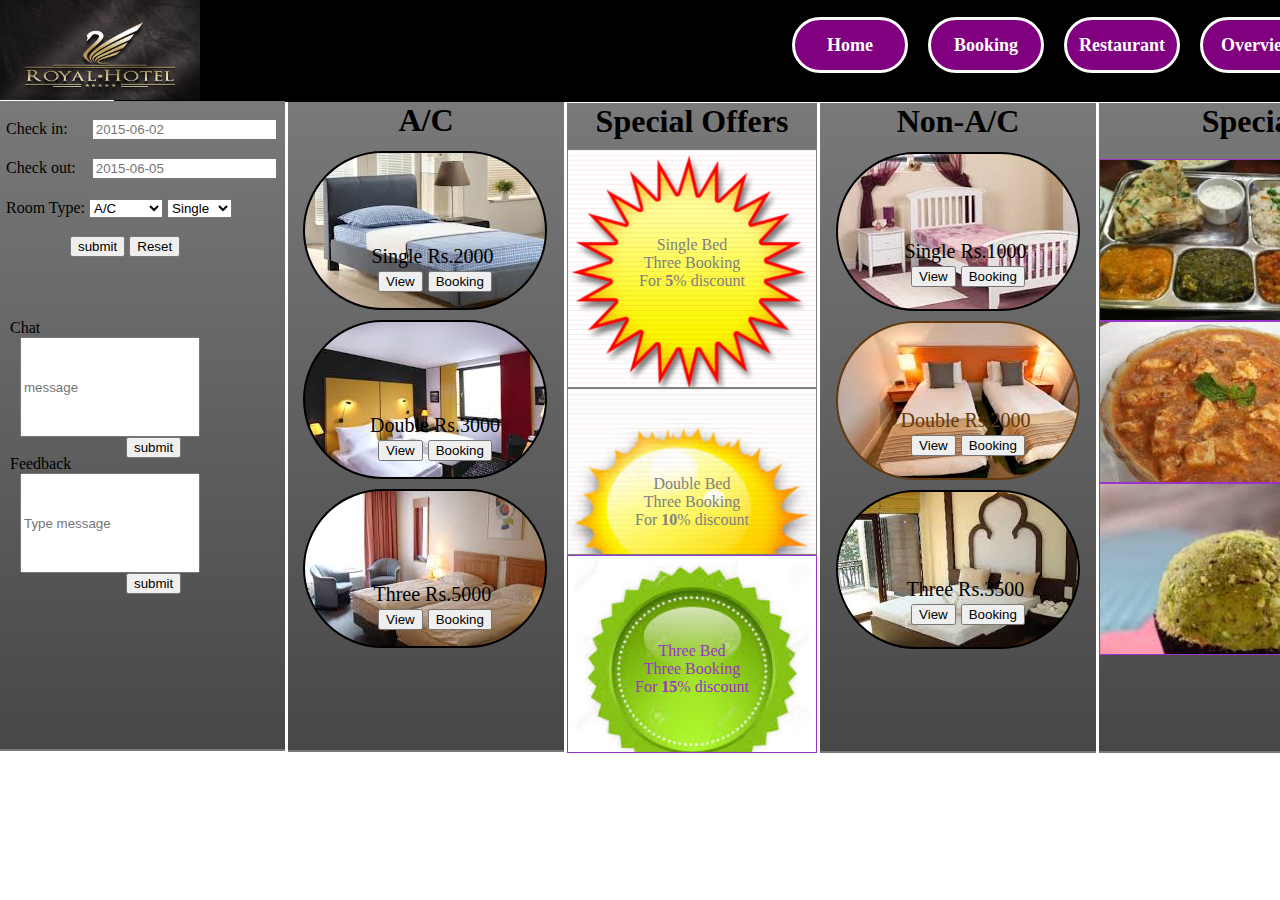
<file: index.html>
<!DOCTYPE>
<html>
<head>
<title>Hotel Management</title>
<link rel="stylesheet" type="text/css" href="index.css"/>
<link rel="stylesheet" type="text/css" href="dhtmlxcalendar.css"/>
	
<script src="dhtmlxcalendar.js"></script>
	
<style>
		#calendar,
		#calendar2,
		 	{
			border: 1px solid #909090;
			font-family: Tahoma;
			font-size: 12px;
			}
</style>
	<script>
		var myCalendar;
		function doOnLoad() 
			{
			myCalendar = new dhtmlXCalendarObject(["calendar","calendar2",]);
			}
	</script>
</head>
<body onload="doOnLoad();">
<div id="holder"><a href="https://www.co.in"><img src="images/22.jpg" width="200px" height="100px"/></a>
	 <div id="header">
     
	<ul>
    	<li><a href="login.html">Login</a></li>
    	<li><a href="overview.html">Overview</a></li>
    	<li><a href="rest/index.html">Restaurant</a></li>
    	<li><a href="book.html">Booking</a></li>
        <li><a href="index.html">Home</a></li>
    </ul>
    </div><!--header -->
	<br> 
    <div id="ab">
    <div id="check">
    <br>
	<form action="check.php" method="post">
		<div style="position:relative;height:80px;">
		<label for="in">Check in:</label> &nbsp;&nbsp;&nbsp;&nbsp;
            		<input id="calendar" name="in" placeholder="2015-06-02" required="" type="text"> <br><br>
		
		<label for="in">Check out:</label> &nbsp;&nbsp;
            		<input id="calendar2" name="out" placeholder="2015-06-05" required="" type="text"> <br><br>
		
		</div>
			Room Type:
                <select name="room">
                    <option value="A/C">A/C</option>
        			<option value="Non-A/C">Non-A/C</option>
                </select>
                <select name="type">
                    <option value="single">Single</option>
					<option value="double">Double</option>
                    <option value="three">Three</option>
                </select>
	<br><br>&nbsp;&nbsp;&nbsp;&nbsp;&nbsp;&nbsp;&nbsp;&nbsp;&nbsp;&nbsp;&nbsp;&nbsp;&nbsp;&nbsp;&nbsp;
	<input type="submit" name="submit" value="submit" />
	<input type="reset" name="reset" value="Reset" />
</form>
   </div><!--chack -->
   &nbsp;
   <div id="chat">
    	<form action="" method="post">
				<label for="in">Chat</label> 
					<input id="chat" name="chat" placeholder="message" required=""> 
					&nbsp;&nbsp;&nbsp;&nbsp;&nbsp;&nbsp;&nbsp;&nbsp;&nbsp;
					&nbsp;&nbsp;&nbsp;&nbsp;&nbsp;&nbsp;&nbsp;&nbsp;&nbsp;
					&nbsp;&nbsp;&nbsp;&nbsp;&nbsp;&nbsp;&nbsp;&nbsp;
					<input type="submit" name="submit" value="submit" />
				</form>
    </div><!--chat-->
	<br>
	<br>
    <div id="fd"> 
				<form action="feedback.php" method="post">
				<label for="in">Feedback</label> 
					<input id="fd" name="feed" placeholder="Type message" required=""> 
					&nbsp;&nbsp;&nbsp;&nbsp;&nbsp;&nbsp;&nbsp;&nbsp;&nbsp;
					&nbsp;&nbsp;&nbsp;&nbsp;&nbsp;&nbsp;&nbsp;&nbsp;&nbsp;
					&nbsp;&nbsp;&nbsp;&nbsp;&nbsp;&nbsp;&nbsp;&nbsp;
					<input type="submit" name="submit" value="submit" />
				</form>
	</div><!--fd-->
	</div><!--ab-->
        <br clear="all"/>
 	<div id="ac">
    	<h1>A/C</h1>
    		<div id="a">
            <br><br><br><br>
        		&nbsp;&nbsp;	
           		Single Rs.2000
          	 	<br>&nbsp;&nbsp;&nbsp;
                <a href="video.html"><input type="submit" value="View"></a>
           	<a href="book.html"><input type="submit" value="Booking"></a>
        	</div><!--a-->
        	<div id="b">
          		<br><br><br><br>
           		&nbsp;&nbsp;&nbsp;
				Double Rs.3000
           		 <br>&nbsp;&nbsp;&nbsp;
                <a href="video.html"><input type="submit" value="View"></a>
           		<a href="book.html"><input type="submit" value="Booking"></a>
        	</div><!--b-->
        	<div id="c">
        		<br><br><br><br>
                &nbsp;&nbsp;
                Three Rs.5000
                <br>&nbsp;&nbsp;&nbsp;
               <a href="video.html"><input type="submit" value="View"></a>
               <a href="book.html"><input type="submit" value="Booking"></a>	
        	</div><!--c-->
          </div><!--ac-->
   
    <div id="offer">
    	<h1>Special Offers</h1>
        	<div id="a1"><p>&nbsp;</p>
            <br><br>
      			  Single Bed<br>
      			  Three Booking<br>For <b>5</b>% discount
    		</div><!--a1-->
            <div id="b1"><p>&nbsp;</p><br>
           <br>
      			  Double Bed<br>
      			  Three Booking<br> For <b>10</b>% discount
    		</div><!--b1-->
            <div id="c1"><p>&nbsp;</p><br>
            <br>
      			  Three Bed<br>
      			  Three Booking<br> For <b>15</b>% discount
    		</div><!--c1-->
    </div><!--offer-->
    <div id="nonac">
    	<h1>Non-A/C</h1>
        	<div id="a2">
            	&nbsp;<p>&nbsp;</p>
        		&nbsp;&nbsp;	
           		Single Rs.1000
          	 	<br>&nbsp;&nbsp;&nbsp;
                <a href="video.html"><input type="submit" value="View"></a>
           		<a href="book.html"><input type="submit" value="Booking"></a>	
        	</div><!--a2-->
        	<div id="b2">
          		&nbsp;<p>&nbsp;</p>
                &nbsp;&nbsp;
				Double Rs.2000
           		 <br>&nbsp;&nbsp;&nbsp;
                <a href="video.html"><input type="submit" value="View"></a>
           		 <a href="book.html"><input type="submit" value="Booking"></a>
        	</div><!--b2-->
        	<div id="c2">
        	&nbsp;<p>&nbsp;</p>
                &nbsp;&nbsp;
                Three Rs.3500
                <br>&nbsp;&nbsp;&nbsp;
                <a href="video.html"><input type="submit" value="View"></a>
                <a href="book.html"><input type="submit" value="Booking"></a>	
        	</div><!--c2-->
    </div><!--nonac-->
	<div id="rest">
    	<h1>Special Dishes</h1>
        	<div id="a3">
            </div>
            <div id="b3">
		<a href="#"></a>
            </div>
            <div id="c3">
            </div>
	</div><!--rest-->
</div><!--holder -->
</body>
</html>
</file>
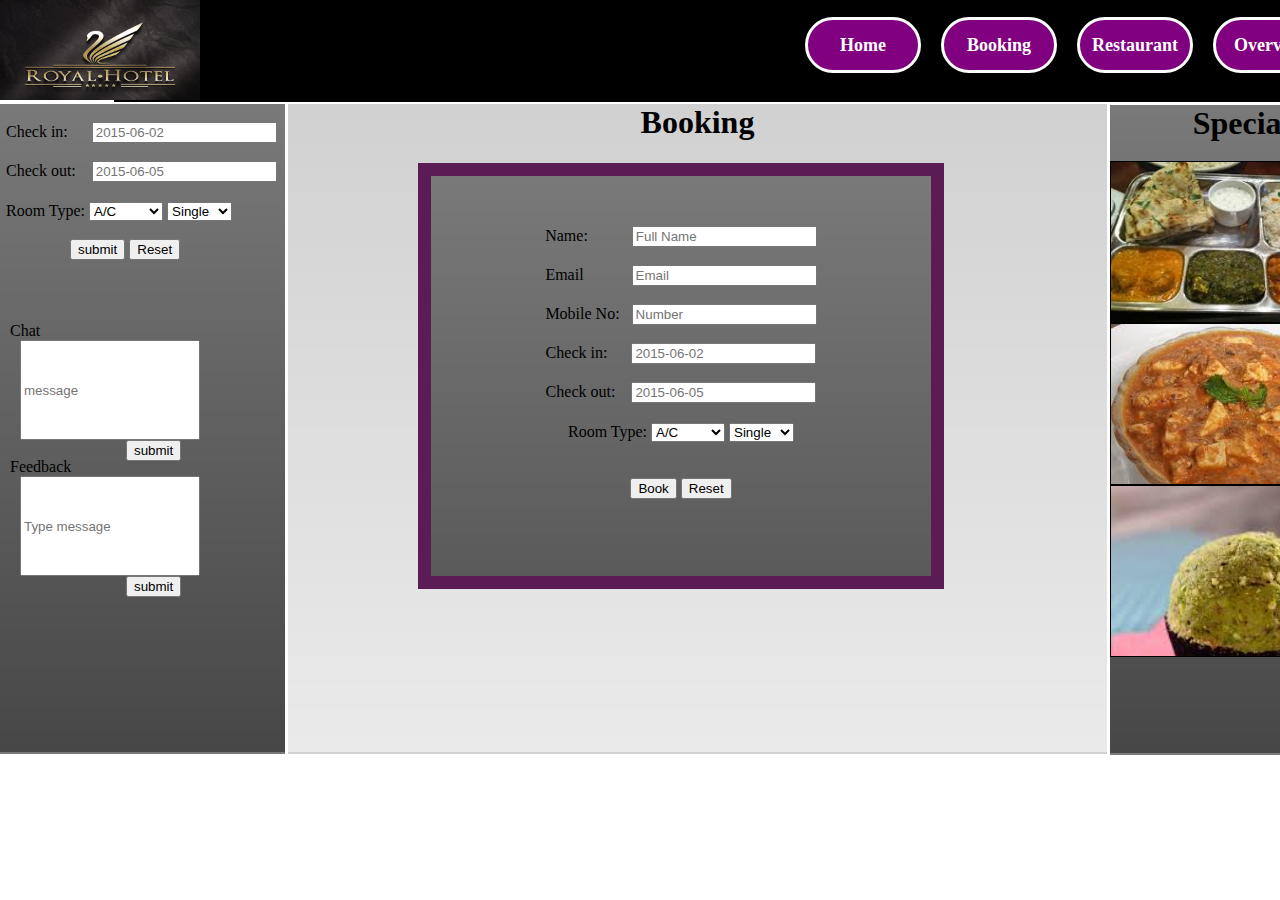
<file: book.html>
<!DOCTYPE>
<html>
<head>
<title>Booking</title>
<link rel="stylesheet" type="text/css" href="book.css"/>
<link rel="stylesheet" type="text/css" href="dhtmlxcalendar.css"/>
	
<script src="dhtmlxcalendar.js"></script>
	
<style>
		#calendar,
		#calendar2,
		#calendar3,
		#calendar4,
		 	{
			border: 1px solid #909090;
			font-family: Tahoma;
			font-size: 12px;
			}
</style>
	<script>
		var myCalendar;
		function doOnLoad() 
			{
			myCalendar = new dhtmlXCalendarObject(["calendar","calendar2","calendar3","calendar4",]);
			}
	</script>
</head>
<body onload="doOnLoad();">
<div id="holder"><a href="https://www.co.in"><img src="images/22.jpg" width="200px" height="100px"/></a>
	 <div id="header">
     
	<ul>
    	<li><a href="login.html">Login</a></li>
    	<li><a href="overview.html">Overview</a></li>
    	<li><a href="rest/index.html">Restaurant</a></li>
    	<li><a href="book.html">Booking</a></li>
        <li><a href="index.html">Home</a></li>
    	</ul>
    </div><!--header -->
	<div id="ab">
    <div id="check">
    	<br>
	<form action="check.php" method="post">
		<div style="position:relative;height:80px;">
		<label for="in">Check in:</label> &nbsp;&nbsp;&nbsp;&nbsp;
            		<input id="calendar" name="in" placeholder="2015-06-02" required="" type="text"> <br><br>
		
		<label for="in">Check out:</label> &nbsp;&nbsp;
            		<input id="calendar2" name="out" placeholder="2015-06-05" required="" type="text"> <br><br>
		
		</div>
			Room Type:
                <select name="room">
                    <option value="A/C">A/C</option>
        			<option value="Non-A/C">Non-A/C</option>
                </select>
                <select name="type">
                    <option value="single">Single</option>
					<option value="double">Double</option>
                    <option value="three">Three</option>
                </select>
		<br><br>&nbsp;&nbsp;&nbsp;&nbsp;&nbsp;&nbsp;&nbsp;&nbsp;&nbsp;&nbsp;&nbsp;&nbsp;&nbsp;&nbsp;&nbsp;
		<input type="submit" name="submit" value="submit" />
		<input type="reset" name="reset" value="Reset" />
	</form>
</div><!--chack -->
   &nbsp;
   <div id="chat">
    	<form action="" method="post">
				<label for="in">Chat</label> 
					<input id="chat" name="chat" placeholder="message" required=""> 
					&nbsp;&nbsp;&nbsp;&nbsp;&nbsp;&nbsp;&nbsp;&nbsp;&nbsp;
					&nbsp;&nbsp;&nbsp;&nbsp;&nbsp;&nbsp;&nbsp;&nbsp;&nbsp;
					&nbsp;&nbsp;&nbsp;&nbsp;&nbsp;&nbsp;&nbsp;&nbsp;
					<input type="submit" name="submit" value="submit" />
				</form>
    </div><!--chat-->
	<br>
	<br>
    <div id="fd"> 
				<form action="feedback.php" method="post">
				<label for="in">Feedback</label> 
					<input id="fd" name="feed" placeholder="Type message" required=""> 
					&nbsp;&nbsp;&nbsp;&nbsp;&nbsp;&nbsp;&nbsp;&nbsp;&nbsp;
					&nbsp;&nbsp;&nbsp;&nbsp;&nbsp;&nbsp;&nbsp;&nbsp;&nbsp;
					&nbsp;&nbsp;&nbsp;&nbsp;&nbsp;&nbsp;&nbsp;&nbsp;
					<input type="submit" name="submit" value="submit" />
				</form>
		</div><!--fd-->
	</div><!--ab-->
<div id="book">
<h1>Booking</h1>
	<div id="a1">
    <p>&nbsp;</p>
    
    <form action="book.php" method="post">
		 <label for="name">Name:</label>&nbsp;&nbsp;&nbsp;&nbsp;&nbsp;&nbsp;&nbsp;&nbsp;&nbsp;&nbsp;
    			<input id="name" name="name" placeholder="Full Name" required="" tabindex="1" type="text"><br><br>
		
		<label for="email">Email</label>&nbsp;&nbsp;&nbsp;&nbsp;&nbsp;&nbsp;&nbsp;&nbsp;&nbsp;&nbsp;&nbsp;
    			<input id="email" name="email" placeholder="Email" required="" type="email"><br><br>
		
		<label for="mobile">Mobile No:</label> &nbsp;
            		<input id="phone" name="mobile" placeholder="Number" required="" type="text"> <br><br>
		
		<div style="position:relative;height:80px;">
		
		<label for="in">Check in:</label> &nbsp;&nbsp;&nbsp;&nbsp;
            		<input id="calendar3" name="in" placeholder="2015-06-02" required="" type="text"> <br><br>
		
		<label for="out">Check out:</label> &nbsp;&nbsp;
            		<input id="calendar4" name="out" placeholder="2015-06-05" required="" type="text"> <br><br>
		
		</div>
		Room Type:
			<select name="room">
				<option value="A/C">A/C</option>
				<option value="Non-A/C">Non-A/C</option>
			</select>
			<select  name="type">
				<option value="single">Single</option>
				<option value="double">Double</option>
				<option value="three">Three</option>
			</select>
		<br/><br/><br/>
<a href="payment.html"><input type="submit" name="submit" value="Book"/></a>
<input type="reset" name="reset" value="Reset" />
</form>
    </div><!--a1-->
</div><!--book--> 
<div id="rest">
    	<h1>Special Dishes</h1>
        	<div id="a3">
            </div>
            <div id="b3">
            </div>
            <div id="c3">
            </div>
	</div><!--rest-->
</div><!--holder-->
</body>
</html>
</file>
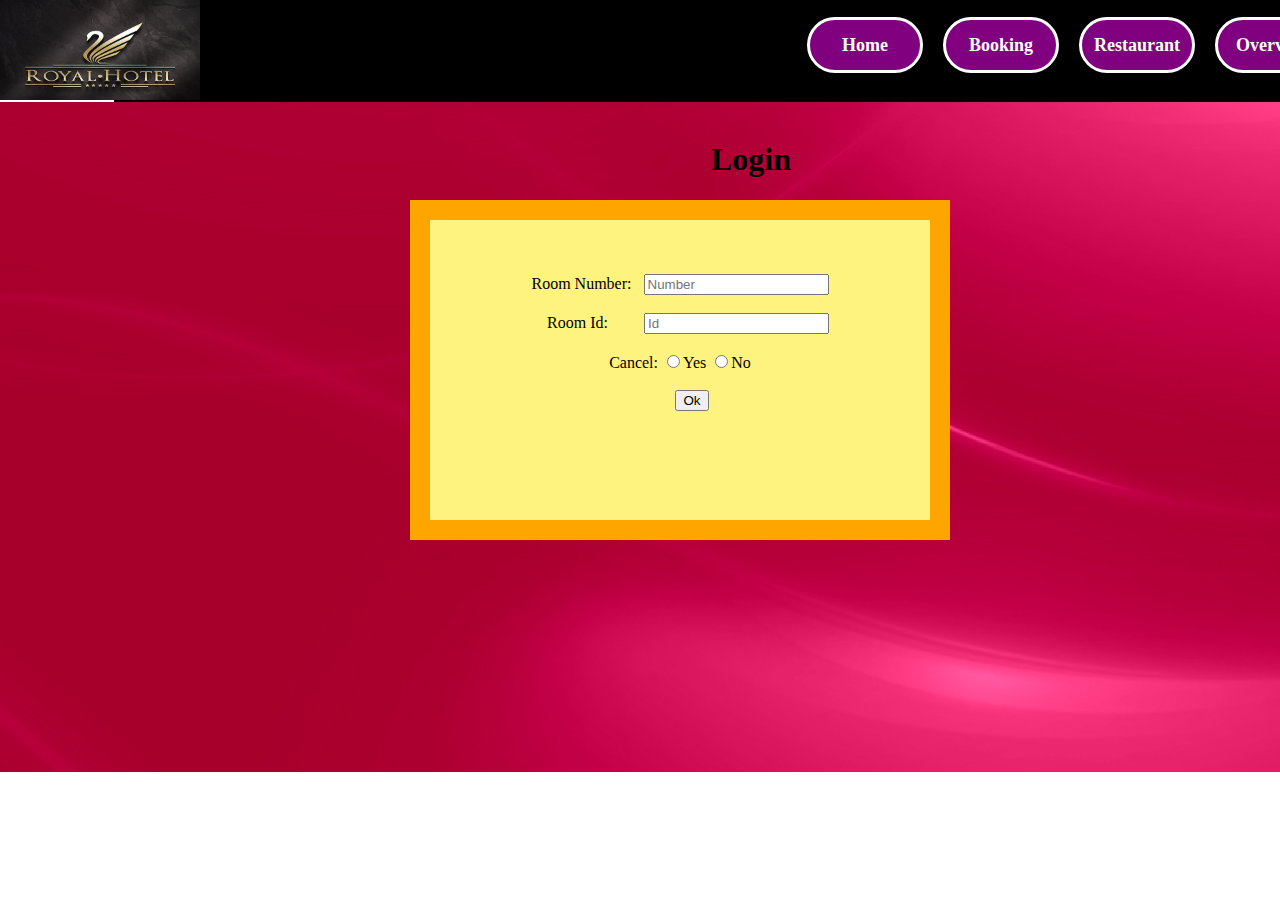
<file: login.html>
<!DOCTYPE>
<html>
<head>
<title>login</title>
<link rel="stylesheet" type="text/css" href="login.css"/>
<script type="text/javascript">
function clicked() {
    alert('Successfully submitted');
}

    $("#formname").resetForm();
</script>
</head>
<body>
<div id="holder"><a href="https://www.co.in"><img src="images/22.jpg" width="200px" height="100px"/></a>
	 <div id="header">
     
	<ul>
    	<li><a href="login.html">Login</a></li>
    	<li><a href="overview.html">Overview</a></li>
    	<li><a href="rest/index.html">Restaurant</a></li>
    	<li><a href="book.html">Booking</a></li>
        <li><a href="index.html">Home</a></li>
    	</ul>
    </div><!--header -->
<div id="login">
<br>
	<h1> Login</h1>
  		<div id="p"><br><br><br>
	<form action="login.php" method="post">
<label for="number">Room Number:</label>&nbsp;&nbsp;
            <input id="" name="rnumber" placeholder="Number" required="" type="text"> <br><br>
	&nbsp;&nbsp;&nbsp;
<label for="number">Room Id:</label> &nbsp;&nbsp;&nbsp;&nbsp;&nbsp;&nbsp;&nbsp;
            <input id="" name="rid" placeholder="Id" required="" type="text"> <br><br>
Cancel:
      	<input type="radio" name="cancel" value="yes">Yes
   		<input type="radio" name="cancel" value="no">No
   		<br><br>
&nbsp;&nbsp;&nbsp;&nbsp;&nbsp;
<input type="submit" name="submit" value="Ok"/>
</form>
        </div><!--p-->
</div><!--login-->
</div><!--holder-->
</body>
</html>
</file>
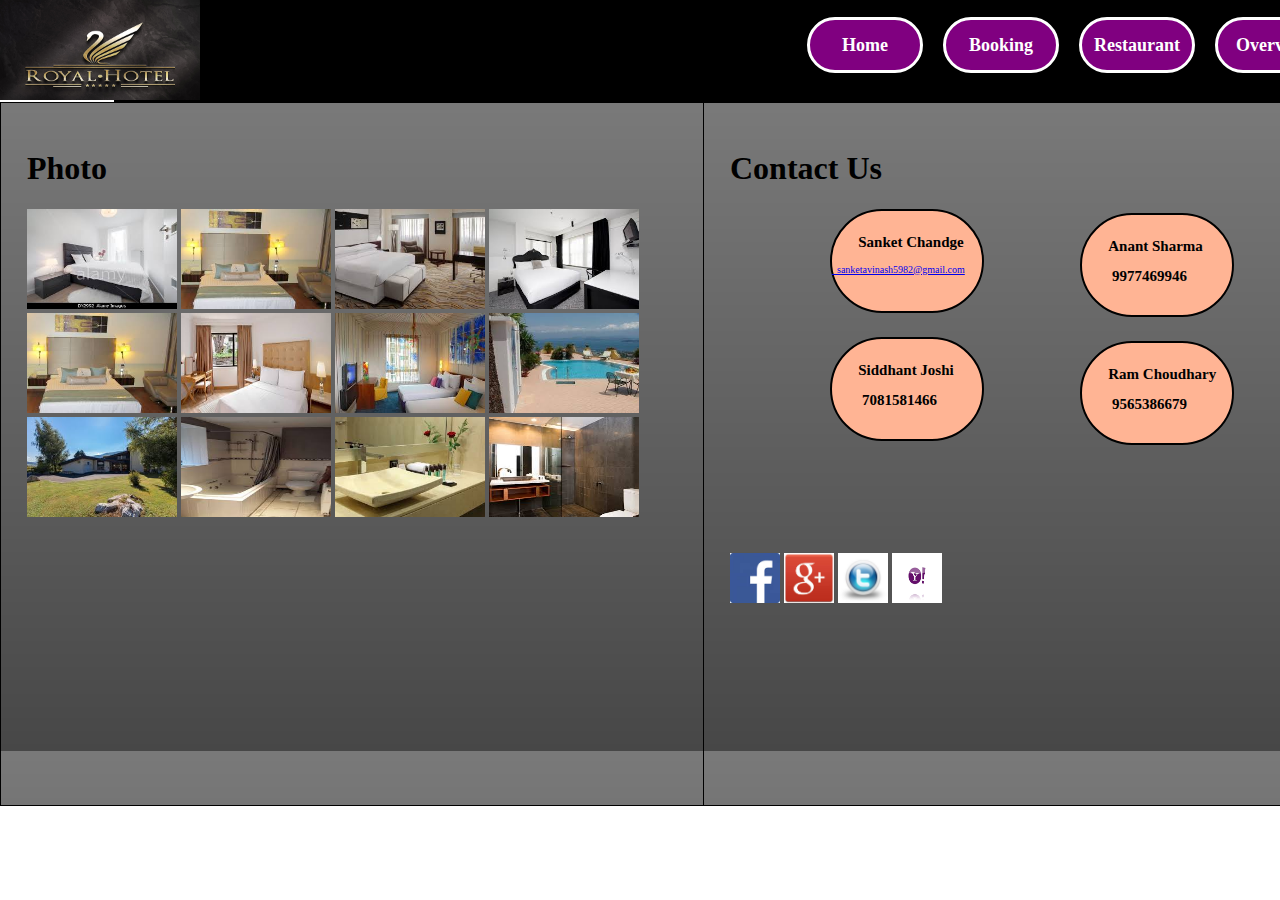
<file: overview.html>
<!DOCTYPE>
<html>
<head>
<title>login</title>
<link rel="stylesheet" type="text/css" href="overview.css"/>
</head>
<body>
<div id="holder"><a href="https://www.co.in"><img src="images/22.jpg" width="200px" height="100px"/></a>
	<div id="header">
    <ul>
    	<li><a href="login.html">Login</a></li>
    	<li><a href="overview.html">Overview</a></li>
    	<li><a href="rest/index.html">Restaurant</a></li>
    	<li><a href="book.html">Booking</a></li>
        <li><a href="index.html">Home</a></li>
    </ul>
    </div><!--header -->
	<div id="gallery">
		<h1>Photo</h1>
		<img src="images/over/01.jpg" width="150px" height="100px"/>
		<img src="images/over/02.jpg" width="150px" height="100px"/>
		<img src="images/over/03.jpg" width="150px" height="100px"/>
		<img src="images/over/12.jpg" width="150px" height="100px"/><br>
		<img src="images/over/04.jpg" width="150px" height="100px"/>
		<img src="images/over/05.jpg" width="150px" height="100px"/>
		<img src="images/over/06.jpg" width="150px" height="100px"/>
		<img src="images/over/07.jpg" width="150px" height="100px"/><br>
		<img src="images/over/08.jpg" width="150px" height="100px"/>
		<img src="images/over/09.jpg" width="150px" height="100px"/>
		<img src="images/over/10.jpg" width="150px" height="100px"/>
		<img src="images/over/11.jpg" width="150px" height="100px"/>
	</div><!--gallery-->
	<div id="contact">
		<h1>Contact Us</h1>
		<div id="b1">&nbsp;&nbsp;
		<h2>&nbsp;&nbsp;&nbsp;&nbsp;&nbsp;&nbsp;&nbsp;Sanket Chandge </h2>
		<a href="https://gmail.com/">_sanketavinash5982@gmail.com</a>
		</div><!--b1-->
		<div id="b2">&nbsp;&nbsp;
		<h2>&nbsp;&nbsp;&nbsp;&nbsp;&nbsp;&nbsp;&nbsp;Anant Sharma</h2>
		<h2>&nbsp;&nbsp;&nbsp;&nbsp;&nbsp;&nbsp;&nbsp;&nbsp;9977469946</h2>
		</div><!--b2-->
		<div id="b3">&nbsp;&nbsp;
		<h2>&nbsp;&nbsp;&nbsp;&nbsp;&nbsp;&nbsp;&nbsp;Siddhant Joshi</h2>
		<h2>&nbsp;&nbsp;&nbsp;&nbsp;&nbsp;&nbsp;&nbsp;&nbsp;7081581466</h2>
		</div><!--b3-->
		<div id="b4">&nbsp;&nbsp;
		<h2>&nbsp;&nbsp;&nbsp;&nbsp;&nbsp;&nbsp;&nbsp;Ram Choudhary</h2>
		<h2>&nbsp;&nbsp;&nbsp;&nbsp;&nbsp;&nbsp;&nbsp;&nbsp;9565386679</h2>
		</div><!--b4-->
		<br><br><br><br><br><br>
		<a href="https://www.facebook.com/"><img src="images/over/fb.jpg" width="50px" height="50px"/></a>
		<a href="https://accounts.google.com/ServiceLogin?passive=1209600&continue=https%3A%2F%2Faccounts.google.com%2FManageAccount&followup=https%3A%2F%2Faccounts.google.com%2FManageAccount#identifier"><img src="images/over/google.jpg" width="50px" height="50px"/></a>
		<a href="https://twitter.com/login"><img src="images/over/tw.jpg" width="50px" height="50px"/></a>
		<a href="https://in.yahoo.com/"><img src="images/over/yoo.png" width="50px" height="50px"/></a>
	</div><!--contact-->
</div><!--holder-->
</body>
</html>
</file>
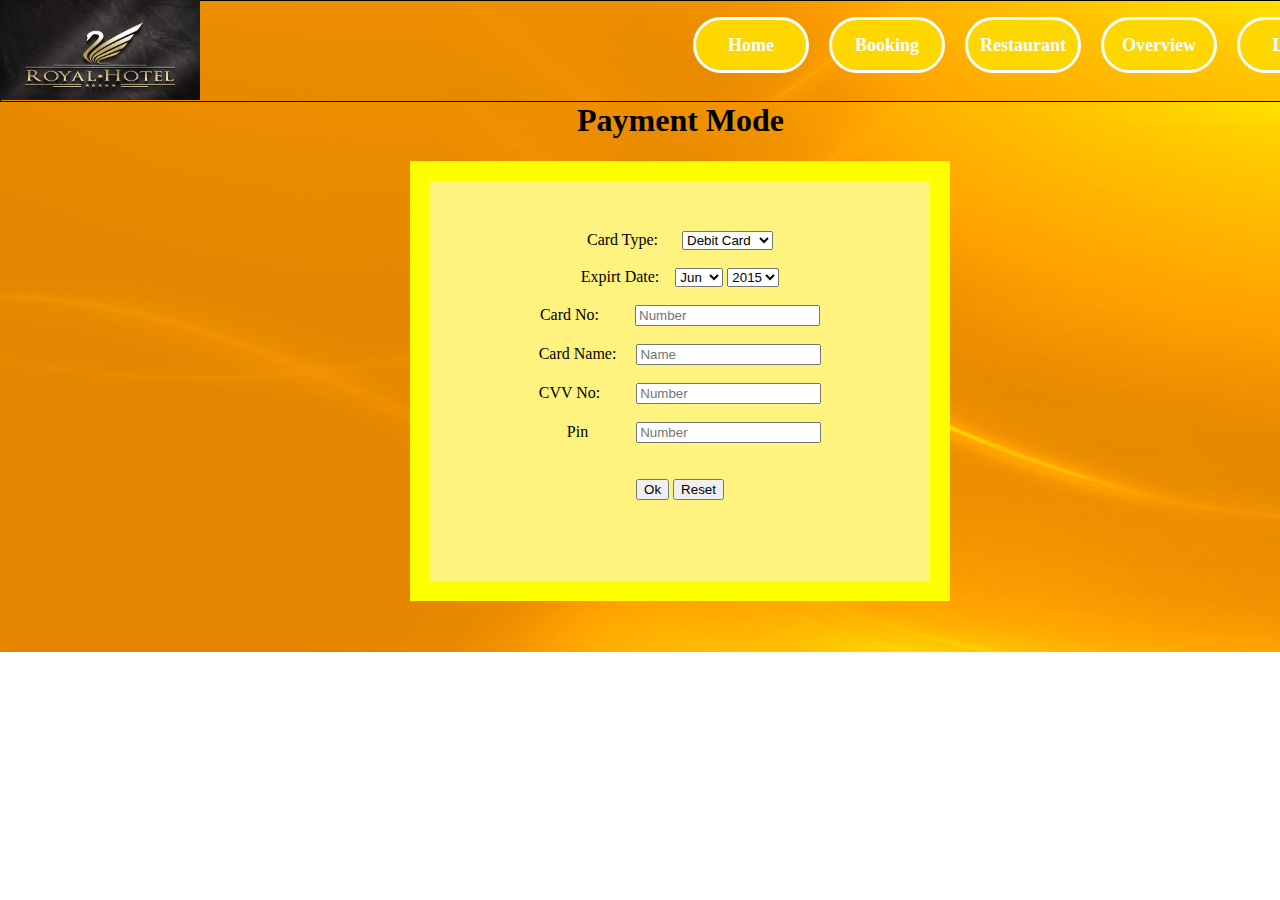
<file: payment.html>
<!DOCTYPE>
<html>
<head>
<title>pay</title>
<link rel="stylesheet" type="text/css" href="payment.css"/>
</head>
<body>
<div id="holder"><a href="https://www.co.in"><img src="images/22.jpg" width="200px" height="100px"/></a>
	 <div id="header">
     
	<ul>
    	<li><a href="login.html">Login</a></li>
    	<li><a href="overview.html">Overview</a></li>
    	<li><a href="rest/index.html">Restaurant</a></li>
    	<li><a href="book.html">Booking</a></li>
        <li><a href="index.html">Home</a></li>
    	</ul>
    </div><!--header -->
<div id="payment">
	<h1>Payment Mode</h1>
	<div id="a2">
    <p>&nbsp;</p>
    
    <form action="payment.php" method="post">
    <label>Card Type:</label>&nbsp;&nbsp;&nbsp;&nbsp;&nbsp;
                                <select name="type">
                                <option value="debit">Debit Card</option>
        						<option value="credit">Credit Card</option>
                                </select>
     <br><br>
     <label>Expirt Date:</label>&nbsp;&nbsp;&nbsp;
     		<select name="month">
    				<option>Jun</option>
        			<option>Feb</option>
				<option>Mar</option>
				<option>May</option>
				<option>Jun</option>
				<option>July</option>
				<option>Aug</option>
				<option>Sep</option>
				<option>Oct</option>
				<option>Nov</option>	
				<option>Dec</option>
    		</select>
		<select name="year">
    			<option>2015</option><option>2016</option>
                <option>2017</option><option>2018</option>
                <option>2019</option><option>2020</option>
                <option>2021</option><option>2022</option>
                <option>2023</option><option>2024</option>
                <option>2025</option><option>2026</option>
                <option>2027</option><option>2028</option>
                <option>2030</option><option>2031</option>
                <option>2032</option><option>2033</option>
                <option>2034</option><option>2035</option>
                <option>2036</option><option>2037</option>
                <option>2038</option><option>2039</option>
                <option>2040</option><option>2041</option>
                <option>2042</option><option>2043</option>
                <option>2044</option><option>2045</option>
                <option>2046</option><option>2047</option>
                <option>2048</option><option>2049</option><option>2050</option>
    		</select>
        <br><br>
	<label for="cardno">Card No:</label>&nbsp;&nbsp;&nbsp;&nbsp;&nbsp;&nbsp;&nbsp;&nbsp;
		<input id="caedno" name="num" placeholder="Number" required="" type="text"><br><br>
    
	<label for="name">Card Name:</label>&nbsp;&nbsp;&nbsp;&nbsp;
		<input id="name" name="name" placeholder="Name" required="" type="text"><br><br>
    
	<label for="password">CVV No:</label>&nbsp;&nbsp;&nbsp;&nbsp;&nbsp;&nbsp;&nbsp;&nbsp;
		<input id="password" name="cvv" placeholder="Number" required="" type="password"><br><br>
    
	<label for="password">&nbsp;&nbsp;&nbsp;&nbsp;&nbsp;&nbsp;&nbsp;Pin</label>&nbsp;&nbsp;
									&nbsp;&nbsp;&nbsp;&nbsp;&nbsp;&nbsp;&nbsp;&nbsp;
		<input id="password" name="password" placeholder="Number" required="" type="password"><br><br><br>

		<input type="submit" name="submit" value="Ok" />
		<input type="reset" name="reset" value="Reset" />
   </form>
    </div><!--a2-->
</div><!--payment-->
</div><!--holder-->
</body>
</html>
</file>
<file: index.css>
body{
	margin:0px;
	padding:0px;
	}
#holder{
	border:0px solid;
	width:1348px;
	height:auto;
	margin-left:0px;
	margin-right:0px;
	margin-top:0px;
	margin-bottom:0px;
	}
#header{
	background-color: black;
	background-repeat:no-repeat;
	border:1px solid;
	width:1347px;
	height:100px;
	margin-top:-100px;
	margin-right:0px;
	margin-left:114px;
	}
#header ul{
	list-style-type:none;
	}
#header ul li a{
	border:3px solid;
	font-size:18px;
	float:right;
	background-color:purple;
	width:110px;
	height:50px;
	text-align:center;
	margin:0px 10px 0px 10px;
	font-weight:bold;
	line-height:50px;
	border-radius:50px;
	transition-property:all;
	transition-duration:0.4s;
	transition-timing-function:linear;
	}	
#header ul li a{
	text-decoration:none;
	color:white;
	}
#header ul li a:hover{
			background-color:#00FF7F;
			color:#4b388a;
			
			}
#header ul li a:active{
	background-color:#00FFFF;
}
#ab{
	background-image: url(images/bg.png);
    border: 0px solid;
    width: 285px;
    height: 650px;
    margin-top: -21px;
	}
#check{
	border:0px solid;
	color:rgb(0, 0, 0);
	width:285px;
	height:200px;
	margin-left:6px;
	margin-right:0px;
	margin-bottom:auto;
	margin-top:2px
	}
#chat{
	margin-left:10px;
	width:180px;
	height:100px;
	color:rgb(0, 0, 0);
	}
#fd{
	margin-left:10px;
	width:180px;
	height:100px;
	color:rgb(0, 0, 0);
	}
#ac{
	background-image: url(images/bg.png);
    border: 0px solid;
    width: 276px;
    height: 650px;
    text-align: center;
    margin-left: 288px;
    margin-right: auto;
    margin-top: -688px;
    margin-bottom: auto;	
	}
#a{
	border-radius:170px;
	border:2px solid;
	width:240px;
	height:155px;
	font-size:20px;
	background-image:url("images/1.jpg");
	background-repeat:no-repeat;
	margin-top:-10px;
	margin-bottom:10px;
	margin-left:15px;
	}
#b{
	border-radius:170px;
	border:2px solid;
	width:240px;
	height:155px;
	font-size:20px;
	background-image:url("images/2.jpg");
	background-repeat:no-repeat;
	margin-bottom:10px;
	margin-left:15px;
	}
#c{
	border-radius:170px;
	border:2px solid;
	width:240px;
	height:155px;
	font-size:20px;
	background-image:url("images/3.jpg");
	background-repeat:no-repeat;
	margin-left:15px;
}
#offer{
	background-image: url(images/bg.png);
    border: 0px solid;
    width: 250px;
    height: 650px;
    text-align: center;
    margin-left: 567px;
    margin-top: -671px;
	}
#a1{
	border:1px solid;
	width:248px;
	height:237px;
	color:grey;
	background-image:url("images/a.jpg");
	background-size:248px;
	background-repeat:no-repeat;
	margin-top:-12px;
	}
#b1{
	border:1px solid;
	width:248px;
	height:165px;
	color:gray;
	background-image:url("images/b.jpg");
	background-size:248px;
	background-repeat:no-repeat;
	
	}
#c1{
	border:1px solid;
	width:248px;
	height:196px;
	color:#93C;
	background-image:url("images/c.jpg");
	background-size:248px;
	background-repeat:no-repeat;
	
}
#nonac{
	background-image: url(images/bg.png);
    border: 0px solid;
    width: 276px;
    height: 650px;
    text-align: center;
    margin-left: 820px;
    margin-top: -671px;
    margin-right: auto;
    margin-bottom: auto;
	}
#a2{
	border-radius:170px;
	border:2px solid;
	width:240px;
	height:155px;
	font-size:20px;
	background-image:url("images/4.jpg");
	background-repeat:no-repeat;
	margin-top:-10px;
	margin-bottom:10px;
	margin-left:16px;
	}
#b2{	color:rgb(97, 58, 17);
	border-radius:170px;
	border:2px solid;
	width:240px;
	height:155px;
	font-size:20px;
	background-image:url("images/5.jpg");
	background-repeat:no-repeat;
	margin-bottom:10px;
	margin-left:16px;
	}
#c2{
	border-radius:170px;
	border:2px solid;
	width:240px;
	height:155px;
	font-size:20px;
	background-image:url("images/6.jpg");
	background-repeat:no-repeat;
	margin-left:16px;
}
#rest{
	background-image: url(images/bg.png);
    border: 0px solid;
    width: 400px;
    height: 650px;
    text-align: center;
    margin-left: 1099px;
    margin-top: -672px;
    margin-bottom: auto;
    margin-right: auto;
	}
#a3{
	border:1px solid;
	width:248px;
	height:160px;
	color:#93C;
	background-image:url("images/x.jpg");
	background-size:247px;
	background-repeat:no-repeat;
	margin-top:-2px;	
	}
#b3{
	border:1px solid;
	width:248px;
	height:160px;
	color:#93C;
	background-image:url("images/y.jpg");
	background-size:247px;
	background-repeat:no-repeat;
	
	}
#c3{
	border:1px solid;
	width:248px;
	height:170px;
	color:#93C;
	background-image:url("images/z.jpg");
	background-size:247px;
	background-repeat:no-repeat;
	
}
</file>
<file: dhtmlxcalendar.css>
/*
Product Name: dhtmlxCalendar 
Version: 4.5 
Edition: Standard 
License: content of this file is covered by GPL. Usage outside GPL terms is prohibited. To obtain Commercial or Enterprise license contact sales@dhtmlx.com
Copyright UAB Dinamenta http://www.dhtmlx.com
*/

.dhtmlxcalendar_ifr{position:absolute;overflow:hidden;background-color:white;}.dhtmlxcalendar_dhx_skyblue{position:absolute;display:block;background-color:white;font-family:Tahoma,Helvetica;font-size:11px;color:black;}.dhtmlxcalendar_dhx_skyblue ul.dhtmlxcalendar_line{position:relative;display:block;clear:both;margin:0;padding:0;overflow:hidden;width:211px;}.dhtmlxcalendar_dhx_skyblue ul.dhtmlxcalendar_line li{float:left;position:relative;list-style-type:none;list-style-image:none;text-align:center;vertical-align:middle;cursor:default;overflow:hidden;margin:0;padding:0;}.dhtmlxcalendar_dhx_skyblue.dhtmlxcalendar_in_input{box-shadow:0 0 6px rgba(0,0,0,0.25);}.dhtmlxcalendar_dhx_skyblue div.dhtmlxcalendar_month_cont{position:relative;display:block;width:211px;height:25px;margin:0;background-color:#e2efff;background:linear-gradient(#e2efff,#d3e7ff);background:-webkit-linear-gradient(#e2efff,#d3e7ff);filter:progid:DXImageTransform.Microsoft.Gradient(gradientType=0,startColorStr=#e2efff,endColorStr=#d3e7ff) progid:DXImageTransform.Microsoft.Alpha(opacity=100);border:1px solid #a4bed4;overflow:hidden;color:black;-webkit-user-select:text;-khtml-user-select:text;-moz-user-select:text;-ms-user-select:text;-o-user-select:text;user-select:text;}.dhtmlxcalendar_dhx_skyblue div.dhtmlxcalendar_month_cont ul.dhtmlxcalendar_line li.dhtmlxcalendar_cell.dhtmlxcalendar_month_hdr{width:211px;height:25px;line-height:25px;}.dhtmlxcalendar_dhx_skyblue div.dhtmlxcalendar_month_cont ul.dhtmlxcalendar_line li.dhtmlxcalendar_cell.dhtmlxcalendar_month_hdr div.dhtmlxcalendar_month_arrow{position:absolute;top:0;width:18px;height:25px;text-align:center;color:inherit;background-position:center center;background-repeat:no-repeat;}.dhtmlxcalendar_dhx_skyblue div.dhtmlxcalendar_month_cont ul.dhtmlxcalendar_line li.dhtmlxcalendar_cell.dhtmlxcalendar_month_hdr div.dhtmlxcalendar_month_arrow.dhtmlxcalendar_month_arrow_left{left:4px;background-image:url("imgs/dhxcalendar_skyblue/dhxcalendar_arrow_left.gif");opacity:.8;filter:progid:DXImageTransform.Microsoft.Alpha(opacity=80);}.dhtmlxcalendar_dhx_skyblue div.dhtmlxcalendar_month_cont ul.dhtmlxcalendar_line li.dhtmlxcalendar_cell.dhtmlxcalendar_month_hdr div.dhtmlxcalendar_month_arrow.dhtmlxcalendar_month_arrow_left_hover{left:4px;background-image:url("imgs/dhxcalendar_skyblue/dhxcalendar_arrow_left.gif");opacity:1;filter:progid:DXImageTransform.Microsoft.Alpha(opacity=100);}.dhtmlxcalendar_dhx_skyblue div.dhtmlxcalendar_month_cont ul.dhtmlxcalendar_line li.dhtmlxcalendar_cell.dhtmlxcalendar_month_hdr div.dhtmlxcalendar_month_arrow.dhtmlxcalendar_month_arrow_right{right:4px;background-image:url("imgs/dhxcalendar_skyblue/dhxcalendar_arrow_right.gif");opacity:.8;filter:progid:DXImageTransform.Microsoft.Alpha(opacity=80);}.dhtmlxcalendar_dhx_skyblue div.dhtmlxcalendar_month_cont ul.dhtmlxcalendar_line li.dhtmlxcalendar_cell.dhtmlxcalendar_month_hdr div.dhtmlxcalendar_month_arrow.dhtmlxcalendar_month_arrow_right_hover{right:4px;background-image:url("imgs/dhxcalendar_skyblue/dhxcalendar_arrow_right.gif");opacity:1;filter:progid:DXImageTransform.Microsoft.Alpha(opacity=100);}.dhtmlxcalendar_dhx_skyblue div.dhtmlxcalendar_month_cont ul.dhtmlxcalendar_line li.dhtmlxcalendar_cell.dhtmlxcalendar_month_hdr span.dhtmlxcalendar_month_label_month,.dhtmlxcalendar_dhx_skyblue div.dhtmlxcalendar_month_cont ul.dhtmlxcalendar_line li.dhtmlxcalendar_cell.dhtmlxcalendar_month_hdr span.dhtmlxcalendar_month_label_year{position:relative;font-weight:bold;color:#34404b;}.dhtmlxcalendar_dhx_skyblue div.dhtmlxcalendar_days_cont{position:relative;display:block;width:211px;margin:0;padding-bottom:1px;border-left:1px solid #a4bed4;border-right:1px solid #a4bed4;border-bottom:1px solid #cbd9e4;-webkit-user-select:text;-khtml-user-select:text;-moz-user-select:text;-ms-user-select:text;-o-user-select:text;user-select:text;overflow:hidden;}.dhtmlxcalendar_dhx_skyblue div.dhtmlxcalendar_days_cont ul.dhtmlxcalendar_line{border-top:1px solid white;padding-left:1px;}.dhtmlxcalendar_dhx_skyblue div.dhtmlxcalendar_days_cont ul.dhtmlxcalendar_line li{width:29px;height:19px;line-height:19px;margin-right:1px;font-size:9px;background-color:#ecf4ff;}.dhtmlxcalendar_dhx_skyblue div.dhtmlxcalendar_days_cont ul.dhtmlxcalendar_line li.dhtmlxcalendar_cell.dhtmlxcalendar_day_weekday_cell,.dhtmlxcalendar_dhx_skyblue div.dhtmlxcalendar_days_cont ul.dhtmlxcalendar_line li.dhtmlxcalendar_cell.dhtmlxcalendar_day_weekday_cell_first{color:#c66200;background-color:#ffe6ae;}.dhtmlxcalendar_dhx_skyblue div.dhtmlxcalendar_dates_cont{position:relative;display:block;width:211px;margin:0;padding-bottom:1px;border-left:1px solid #a4bed4;border-right:1px solid #a4bed4;border-bottom:1px solid #a4bed4;-webkit-user-select:none;-khtml-user-select:none;-moz-user-select:none;-ms-user-select:none;-o-user-select:none;user-select:none;overflow:hidden;}.dhtmlxcalendar_dhx_skyblue div.dhtmlxcalendar_dates_cont ul.dhtmlxcalendar_line{border-top:1px solid white;padding-left:1px;height:26px;}.dhtmlxcalendar_dhx_skyblue div.dhtmlxcalendar_dates_cont ul.dhtmlxcalendar_line li{color:#909090;background-color:white;border:1px solid white;width:27px;height:24px;line-height:23px;margin-right:1px;}.dhtmlxcalendar_dhx_skyblue div.dhtmlxcalendar_dates_cont ul.dhtmlxcalendar_line li div.dhtmlxcalendar_label{width:100%;height:100%;text-align:center;}.dhtmlxcalendar_dhx_skyblue div.dhtmlxcalendar_dates_cont ul.dhtmlxcalendar_line li.dhtmlxcalendar_cell.dhtmlxcalendar_cell_date,.dhtmlxcalendar_dhx_skyblue div.dhtmlxcalendar_dates_cont ul.dhtmlxcalendar_line li.dhtmlxcalendar_cell.dhtmlxcalendar_cell_date_weekend{border-color:#ccc;background-color:#f7f7f7;}.dhtmlxcalendar_dhx_skyblue div.dhtmlxcalendar_dates_cont ul.dhtmlxcalendar_line li.dhtmlxcalendar_cell.dhtmlxcalendar_cell_dis,.dhtmlxcalendar_dhx_skyblue div.dhtmlxcalendar_dates_cont ul.dhtmlxcalendar_line li.dhtmlxcalendar_cell.dhtmlxcalendar_cell_weekend_dis,.dhtmlxcalendar_dhx_skyblue div.dhtmlxcalendar_dates_cont ul.dhtmlxcalendar_line li.dhtmlxcalendar_cell.dhtmlxcalendar_cell_date_dis,.dhtmlxcalendar_dhx_skyblue div.dhtmlxcalendar_dates_cont ul.dhtmlxcalendar_line li.dhtmlxcalendar_cell.dhtmlxcalendar_cell_date_weekend_dis{color:#b2b2b2;background-color:#f0f0f0;border-color:#f0f0f0;}.dhtmlxcalendar_dhx_skyblue div.dhtmlxcalendar_dates_cont ul.dhtmlxcalendar_line li.dhtmlxcalendar_cell.dhtmlxcalendar_cell_holiday,.dhtmlxcalendar_dhx_skyblue div.dhtmlxcalendar_dates_cont ul.dhtmlxcalendar_line li.dhtmlxcalendar_cell.dhtmlxcalendar_cell_weekend_holiday{color:red;}.dhtmlxcalendar_dhx_skyblue div.dhtmlxcalendar_dates_cont ul.dhtmlxcalendar_line li.dhtmlxcalendar_cell.dhtmlxcalendar_cell_date_holiday,.dhtmlxcalendar_dhx_skyblue div.dhtmlxcalendar_dates_cont ul.dhtmlxcalendar_line li.dhtmlxcalendar_cell.dhtmlxcalendar_cell_date_weekend_holiday{color:red;border-color:#ccc;background-color:#f7f7f7;}.dhtmlxcalendar_dhx_skyblue div.dhtmlxcalendar_dates_cont ul.dhtmlxcalendar_line li.dhtmlxcalendar_cell.dhtmlxcalendar_cell_holiday_dis,.dhtmlxcalendar_dhx_skyblue div.dhtmlxcalendar_dates_cont ul.dhtmlxcalendar_line li.dhtmlxcalendar_cell.dhtmlxcalendar_cell_weekend_holiday_dis,.dhtmlxcalendar_dhx_skyblue div.dhtmlxcalendar_dates_cont ul.dhtmlxcalendar_line li.dhtmlxcalendar_cell.dhtmlxcalendar_cell_date_holiday_dis,.dhtmlxcalendar_dhx_skyblue div.dhtmlxcalendar_dates_cont ul.dhtmlxcalendar_line li.dhtmlxcalendar_cell.dhtmlxcalendar_cell_date_weekend_holiday_dis{color:red;background-color:#f0f0f0;border-color:#f0f0f0;}.dhtmlxcalendar_dhx_skyblue div.dhtmlxcalendar_dates_cont ul.dhtmlxcalendar_line li.dhtmlxcalendar_cell.dhtmlxcalendar_cell_hover,.dhtmlxcalendar_dhx_skyblue div.dhtmlxcalendar_dates_cont ul.dhtmlxcalendar_line li.dhtmlxcalendar_cell.dhtmlxcalendar_cell_weekend_hover,.dhtmlxcalendar_dhx_skyblue div.dhtmlxcalendar_dates_cont ul.dhtmlxcalendar_line li.dhtmlxcalendar_cell.dhtmlxcalendar_cell_date_hover,.dhtmlxcalendar_dhx_skyblue div.dhtmlxcalendar_dates_cont ul.dhtmlxcalendar_line li.dhtmlxcalendar_cell.dhtmlxcalendar_cell_date_weekend_hover{border-color:#ccc;background-color:#f7f7f7;}.dhtmlxcalendar_dhx_skyblue div.dhtmlxcalendar_dates_cont ul.dhtmlxcalendar_line li.dhtmlxcalendar_cell.dhtmlxcalendar_cell_holiday_hover,.dhtmlxcalendar_dhx_skyblue div.dhtmlxcalendar_dates_cont ul.dhtmlxcalendar_line li.dhtmlxcalendar_cell.dhtmlxcalendar_cell_weekend_holiday_hover,.dhtmlxcalendar_dhx_skyblue div.dhtmlxcalendar_dates_cont ul.dhtmlxcalendar_line li.dhtmlxcalendar_cell.dhtmlxcalendar_cell_date_holiday_hover,.dhtmlxcalendar_dhx_skyblue div.dhtmlxcalendar_dates_cont ul.dhtmlxcalendar_line li.dhtmlxcalendar_cell.dhtmlxcalendar_cell_date_weekend_holiday_hover{color:red;border-color:#ccc;background-color:#f7f7f7;}.dhtmlxcalendar_dhx_skyblue div.dhtmlxcalendar_dates_cont ul.dhtmlxcalendar_line li.dhtmlxcalendar_cell.dhtmlxcalendar_cell_month{color:black;background-color:#ecf4ff;border-color:#ecf4ff;}.dhtmlxcalendar_dhx_skyblue div.dhtmlxcalendar_dates_cont ul.dhtmlxcalendar_line li.dhtmlxcalendar_cell.dhtmlxcalendar_cell_month_weekend{color:#c66200;background-color:#fff0d2;border-color:#fff0d2;}.dhtmlxcalendar_dhx_skyblue div.dhtmlxcalendar_dates_cont ul.dhtmlxcalendar_line li.dhtmlxcalendar_cell.dhtmlxcalendar_cell_month_date{color:black;background-color:#b5deff;border-color:#a1ceed;}.dhtmlxcalendar_dhx_skyblue div.dhtmlxcalendar_dates_cont ul.dhtmlxcalendar_line li.dhtmlxcalendar_cell.dhtmlxcalendar_cell_month_date_weekend{color:#c66200;background-color:#ffdc90;border-color:#ffce65;}.dhtmlxcalendar_dhx_skyblue div.dhtmlxcalendar_dates_cont ul.dhtmlxcalendar_line li.dhtmlxcalendar_cell.dhtmlxcalendar_cell_month_dis,.dhtmlxcalendar_dhx_skyblue div.dhtmlxcalendar_dates_cont ul.dhtmlxcalendar_line li.dhtmlxcalendar_cell.dhtmlxcalendar_cell_month_weekend_dis,.dhtmlxcalendar_dhx_skyblue div.dhtmlxcalendar_dates_cont ul.dhtmlxcalendar_line li.dhtmlxcalendar_cell.dhtmlxcalendar_cell_month_date_dis,.dhtmlxcalendar_dhx_skyblue div.dhtmlxcalendar_dates_cont ul.dhtmlxcalendar_line li.dhtmlxcalendar_cell.dhtmlxcalendar_cell_month_date_weekend_dis{color:#b2b2b2;background-color:#f0f0f0;border-color:#f0f0f0;}.dhtmlxcalendar_dhx_skyblue div.dhtmlxcalendar_dates_cont ul.dhtmlxcalendar_line li.dhtmlxcalendar_cell.dhtmlxcalendar_cell_month_holiday{color:red;background-color:#ecf4ff;border-color:#ecf4ff;}.dhtmlxcalendar_dhx_skyblue div.dhtmlxcalendar_dates_cont ul.dhtmlxcalendar_line li.dhtmlxcalendar_cell.dhtmlxcalendar_cell_month_weekend_holiday{color:red;background-color:#fff0d2;border-color:#fff0d2;}.dhtmlxcalendar_dhx_skyblue div.dhtmlxcalendar_dates_cont ul.dhtmlxcalendar_line li.dhtmlxcalendar_cell.dhtmlxcalendar_cell_month_date_holiday{color:red;background-color:#b5deff;border-color:#a1ceed;}.dhtmlxcalendar_dhx_skyblue div.dhtmlxcalendar_dates_cont ul.dhtmlxcalendar_line li.dhtmlxcalendar_cell.dhtmlxcalendar_cell_month_date_weekend_holiday{color:red;background-color:#ffdc90;border-color:#ffce65;}.dhtmlxcalendar_dhx_skyblue div.dhtmlxcalendar_dates_cont ul.dhtmlxcalendar_line li.dhtmlxcalendar_cell.dhtmlxcalendar_cell_month_holiday_dis,.dhtmlxcalendar_dhx_skyblue div.dhtmlxcalendar_dates_cont ul.dhtmlxcalendar_line li.dhtmlxcalendar_cell.dhtmlxcalendar_cell_month_weekend_holiday_dis,.dhtmlxcalendar_dhx_skyblue div.dhtmlxcalendar_dates_cont ul.dhtmlxcalendar_line li.dhtmlxcalendar_cell.dhtmlxcalendar_cell_month_date_holiday_dis,.dhtmlxcalendar_dhx_skyblue div.dhtmlxcalendar_dates_cont ul.dhtmlxcalendar_line li.dhtmlxcalendar_cell.dhtmlxcalendar_cell_month_date_weekend_holiday_dis{color:red;background-color:#f0f0f0;border-color:#f0f0f0;}.dhtmlxcalendar_dhx_skyblue div.dhtmlxcalendar_dates_cont ul.dhtmlxcalendar_line li.dhtmlxcalendar_cell.dhtmlxcalendar_cell_month_hover{color:black;background-color:#d9eeff;border-color:#a1ceed;}.dhtmlxcalendar_dhx_skyblue div.dhtmlxcalendar_dates_cont ul.dhtmlxcalendar_line li.dhtmlxcalendar_cell.dhtmlxcalendar_cell_month_weekend_hover{color:#c66200;background-color:#ffe9bb;border-color:#ffce65;}.dhtmlxcalendar_dhx_skyblue div.dhtmlxcalendar_dates_cont ul.dhtmlxcalendar_line li.dhtmlxcalendar_cell.dhtmlxcalendar_cell_month_date_hover{color:black;background-color:#b5deff;border-color:#a1ceed;}.dhtmlxcalendar_dhx_skyblue div.dhtmlxcalendar_dates_cont ul.dhtmlxcalendar_line li.dhtmlxcalendar_cell.dhtmlxcalendar_cell_month_date_weekend_hover{color:#c66200;background-color:#ffdc90;border-color:#ffce65;}.dhtmlxcalendar_dhx_skyblue div.dhtmlxcalendar_dates_cont ul.dhtmlxcalendar_line li.dhtmlxcalendar_cell.dhtmlxcalendar_cell_month_holiday_hover{color:red;background-color:#d9eeff;border-color:#a1ceed;}.dhtmlxcalendar_dhx_skyblue div.dhtmlxcalendar_dates_cont ul.dhtmlxcalendar_line li.dhtmlxcalendar_cell.dhtmlxcalendar_cell_month_weekend_holiday_hover{color:red;background-color:#ffe9bb;border-color:#ffce65;}.dhtmlxcalendar_dhx_skyblue div.dhtmlxcalendar_dates_cont ul.dhtmlxcalendar_line li.dhtmlxcalendar_cell.dhtmlxcalendar_cell_month_date_holiday_hover{color:red;background-color:#b5deff;border-color:#a1ceed;}.dhtmlxcalendar_dhx_skyblue div.dhtmlxcalendar_dates_cont ul.dhtmlxcalendar_line li.dhtmlxcalendar_cell.dhtmlxcalendar_cell_month_date_weekend_holiday_hover{color:red;background-color:#ffdc90;border-color:#ffce65;}.dhtmlxcalendar_dhx_skyblue div.dhtmlxcalendar_dates_cont ul.dhtmlxcalendar_line div.dhtmlxcalendar_label.dhtmlxcalendar_label_title{background-image:url("imgs/dhxcalendar_skyblue/dhxcalendar_mark.gif");background-position:top right;background-repeat:no-repeat;}.dhtmlxcalendar_dhx_skyblue div.dhtmlxcalendar_time_cont{position:relative;display:block;width:211px;height:25px;margin:0;border-left:1px solid #a4bed4;border-right:1px solid #a4bed4;border-bottom:1px solid #a4bed4;background-color:#e2efff;background:linear-gradient(#e2efff,#d3e7ff);background:-webkit-linear-gradient(#e2efff,#d3e7ff);filter:progid:DXImageTransform.Microsoft.Gradient(gradientType=0,startColorStr=#e2efff,endColorStr=#d3e7ff) progid:DXImageTransform.Microsoft.Alpha(opacity=100);-webkit-user-select:none;-khtml-user-select:none;-moz-user-select:none;-ms-user-select:none;-o-user-select:none;user-select:none;overflow:hidden;}.dhtmlxcalendar_dhx_skyblue div.dhtmlxcalendar_time_cont ul.dhtmlxcalendar_line li{width:211px;height:25px;line-height:24px;color:#34404b;}.dhtmlxcalendar_dhx_skyblue div.dhtmlxcalendar_time_cont ul.dhtmlxcalendar_line li div.dhtmlxcalendar_time_img{position:absolute;left:66px;top:6px;width:13px;height:13px;background-image:url("imgs/dhxcalendar_skyblue/dhxcalendar_clock.gif");background-position:center center;background-repeat:no-repeat;}.dhtmlxcalendar_dhx_skyblue div.dhtmlxcalendar_selector_cover{position:absolute;left:1px;background-color:white;opacity:.5;filter:progid:DXImageTransform.Microsoft.Alpha(opacity=50);}.dhtmlxcalendar_dhx_skyblue div.dhtmlxcalendar_selector_obj{position:absolute;}.dhtmlxcalendar_dhx_skyblue div.dhtmlxcalendar_selector_obj div.dhtmlxcalendar_selector_obj_arrow{position:absolute;bottom:auto;top:0;left:0;width:100%;height:9px;overflow:hidden;background-image:url("imgs/dhxcalendar_skyblue/dhxcalendar_selector_top.gif");background-position:top center;background-repeat:no-repeat;}.dhtmlxcalendar_dhx_skyblue div.dhtmlxcalendar_selector_obj table.dhtmlxcalendar_selector_table{border:1px solid #a4bed4;background-color:white;border-top:none;margin-top:9px;box-shadow:0 0 3px rgba(0,0,0,0.35);}.dhtmlxcalendar_dhx_skyblue div.dhtmlxcalendar_selector_obj table.dhtmlxcalendar_selector_table td.dhtmlxcalendar_selector_cell_left{width:17px;text-align:center;border-top:1px solid white;padding:0;margin:0;background-color:#ecf4ff;background-image:url("imgs/dhxcalendar_skyblue/dhxcalendar_arrow_left.gif");background-position:center center;background-repeat:no-repeat;cursor:default;}.dhtmlxcalendar_dhx_skyblue div.dhtmlxcalendar_selector_obj table.dhtmlxcalendar_selector_table td.dhtmlxcalendar_selector_cell_left.dhtmlxcalendar_selector_cell_left_hover{background-image:url("imgs/dhxcalendar_skyblue/dhxcalendar_arrow_left.gif");}.dhtmlxcalendar_dhx_skyblue div.dhtmlxcalendar_selector_obj table.dhtmlxcalendar_selector_table td.dhtmlxcalendar_selector_cell_middle{border-top:white 1px solid;border-width:1px 0 0 0;cursor:default;}.dhtmlxcalendar_dhx_skyblue div.dhtmlxcalendar_selector_obj table.dhtmlxcalendar_selector_table td.dhtmlxcalendar_selector_cell_right{width:17px;text-align:center;border-top:1px solid white;border-width:1px 0 0 0;background-color:#ecf4ff;background-image:url("imgs/dhxcalendar_skyblue/dhxcalendar_arrow_right.gif");background-position:center center;background-repeat:no-repeat;cursor:default;}.dhtmlxcalendar_dhx_skyblue div.dhtmlxcalendar_selector_obj table.dhtmlxcalendar_selector_table td.dhtmlxcalendar_selector_cell_right.dhtmlxcalendar_selector_cell_right_hover{background-image:url("imgs/dhxcalendar_skyblue/dhxcalendar_arrow_right.gif");}.dhtmlxcalendar_dhx_skyblue div.dhtmlxcalendar_selector_obj table.dhtmlxcalendar_selector_table td.dhtmlxcalendar_selector_cell_middle ul{display:block;clear:both;margin:0 0 0 1px;padding:0;overflow:hidden;-webkit-user-select:none;-khtml-user-select:none;-moz-user-select:none;-ms-user-select:none;-o-user-select:none;user-select:none;}.dhtmlxcalendar_dhx_skyblue div.dhtmlxcalendar_selector_obj table.dhtmlxcalendar_selector_table td.dhtmlxcalendar_selector_cell_middle ul li{float:left;font-family:Tahoma,Helvetica;font-size:10px;color:black;list-style-type:none;list-style-image:none;text-align:center;vertical-align:middle;margin:0 1px 0 0;padding:0;background-color:#e9f3ff;border:1px solid #e9f3ff;-webkit-user-select:none;-khtml-user-select:none;-moz-user-select:none;-ms-user-select:none;-o-user-select:none;user-select:none;cursor:default;}.dhtmlxcalendar_dhx_skyblue div.dhtmlxcalendar_selector_obj table.dhtmlxcalendar_selector_table td.dhtmlxcalendar_selector_cell_middle ul li.dhtmlxcalendar_selector_cell_active{background-color:#b5deff;border-color:#a1ceed;color:black;}.dhtmlxcalendar_dhx_skyblue div.dhtmlxcalendar_selector_obj table.dhtmlxcalendar_selector_table td.dhtmlxcalendar_selector_cell_middle ul li.dhtmlxcalendar_selector_cell_hover{background-color:#d9eeff;border-color:#a1ceed;}.dhtmlxcalendar_dhx_skyblue div.dhtmlxcalendar_selector_obj.dhtmlxcalendar_selector_month table.dhtmlxcalendar_selector_table td.dhtmlxcalendar_selector_cell_left,.dhtmlxcalendar_dhx_skyblue div.dhtmlxcalendar_selector_obj.dhtmlxcalendar_selector_month table.dhtmlxcalendar_selector_table td.dhtmlxcalendar_selector_cell_right{display:none;width:0;border:0 solid white;}.dhtmlxcalendar_dhx_skyblue div.dhtmlxcalendar_selector_obj table.dhtmlxcalendar_selector_table td.dhtmlxcalendar_selector_cell_middle ul.dhtmlxcalendar_selector_line{height:22px;border-top:none;border-bottom:1px solid white;}.dhtmlxcalendar_dhx_skyblue div.dhtmlxcalendar_selector_obj table.dhtmlxcalendar_selector_table td.dhtmlxcalendar_selector_cell_middle ul.dhtmlxcalendar_selector_line li.dhtmlxcalendar_selector_cell{width:33px;height:20px;line-height:19px;}.dhtmlxcalendar_dhx_skyblue div.dhtmlxcalendar_selector_obj.dhtmlxcalendar_selector_hours div.dhtmlxcalendar_selector_obj_arrow,.dhtmlxcalendar_dhx_skyblue div.dhtmlxcalendar_selector_obj.dhtmlxcalendar_selector_minutes div.dhtmlxcalendar_selector_obj_arrow{top:auto;bottom:0;background-image:url("imgs/dhxcalendar_skyblue/dhxcalendar_selector_bottom.gif");}.dhtmlxcalendar_dhx_skyblue div.dhtmlxcalendar_selector_obj.dhtmlxcalendar_selector_hours table.dhtmlxcalendar_selector_table td.dhtmlxcalendar_selector_cell_middle ul.dhtmlxcalendar_selector_line,.dhtmlxcalendar_dhx_skyblue div.dhtmlxcalendar_selector_obj.dhtmlxcalendar_selector_minutes table.dhtmlxcalendar_selector_table td.dhtmlxcalendar_selector_cell_middle ul.dhtmlxcalendar_selector_line{height:19px;border-top:none;border-bottom:1px solid white;}.dhtmlxcalendar_dhx_skyblue div.dhtmlxcalendar_selector_obj.dhtmlxcalendar_selector_hours table.dhtmlxcalendar_selector_table td.dhtmlxcalendar_selector_cell_middle ul.dhtmlxcalendar_selector_line li.dhtmlxcalendar_selector_cell,.dhtmlxcalendar_dhx_skyblue div.dhtmlxcalendar_selector_obj.dhtmlxcalendar_selector_minutes table.dhtmlxcalendar_selector_table td.dhtmlxcalendar_selector_cell_middle ul.dhtmlxcalendar_selector_line li.dhtmlxcalendar_selector_cell{width:21px;height:17px;line-height:16px;}.dhtmlxcalendar_dhx_skyblue div.dhtmlxcalendar_selector_obj.dhtmlxcalendar_selector_hours table.dhtmlxcalendar_selector_table td.dhtmlxcalendar_selector_cell_left,.dhtmlxcalendar_dhx_skyblue div.dhtmlxcalendar_selector_obj.dhtmlxcalendar_selector_hours table.dhtmlxcalendar_selector_table td.dhtmlxcalendar_selector_cell_right,.dhtmlxcalendar_dhx_skyblue div.dhtmlxcalendar_selector_obj.dhtmlxcalendar_selector_minutes table.dhtmlxcalendar_selector_table td.dhtmlxcalendar_selector_cell_left,.dhtmlxcalendar_dhx_skyblue div.dhtmlxcalendar_selector_obj.dhtmlxcalendar_selector_minutes table.dhtmlxcalendar_selector_table td.dhtmlxcalendar_selector_cell_right{display:none;width:0;}.dhtmlxcalendar_dhx_skyblue div.dhtmlxcalendar_selector_obj.dhtmlxcalendar_selector_hours table.dhtmlxcalendar_selector_table,.dhtmlxcalendar_dhx_skyblue div.dhtmlxcalendar_selector_obj.dhtmlxcalendar_selector_minutes table.dhtmlxcalendar_selector_table{margin-top:0;margin-bottom:9px;border-top:1px solid #a4bed4;border-bottom:none;}.dhtmlxcalendar_dhx_skyblue div.dhtmlxcalendar_selector_obj div.dhtmlxcalendar_area_selector_month,.dhtmlxcalendar_dhx_skyblue div.dhtmlxcalendar_selector_obj div.dhtmlxcalendar_area_selector_year,.dhtmlxcalendar_dhx_skyblue div.dhtmlxcalendar_selector_obj div.dhtmlxcalendar_area_selector_hours,.dhtmlxcalendar_dhx_skyblue div.dhtmlxcalendar_selector_obj div.dhtmlxcalendar_area_selector_minutes,.dhtmlxcalendar_dhx_skyblue div.dhtmlxcalendar_selector_obj div.dhtmlxcalendar_area_selector_minutes4,.dhtmlxcalendar_dhx_skyblue div.dhtmlxcalendar_selector_obj div.dhtmlxcalendar_area_selector_minutes5{display:none;}.dhtmlxcalendar_dhx_skyblue div.dhtmlxcalendar_selector_obj.dhtmlxcalendar_selector_month div.dhtmlxcalendar_area_selector_month,.dhtmlxcalendar_dhx_skyblue div.dhtmlxcalendar_selector_obj.dhtmlxcalendar_selector_year div.dhtmlxcalendar_area_selector_year,.dhtmlxcalendar_dhx_skyblue div.dhtmlxcalendar_selector_obj.dhtmlxcalendar_selector_hours div.dhtmlxcalendar_area_selector_hours,.dhtmlxcalendar_dhx_skyblue div.dhtmlxcalendar_selector_obj.dhtmlxcalendar_selector_minutes div.dhtmlxcalendar_area_selector_minutes,.dhtmlxcalendar_dhx_skyblue div.dhtmlxcalendar_selector_obj.dhtmlxcalendar_selector_minutes div.dhtmlxcalendar_area_selector_minutes4,.dhtmlxcalendar_dhx_skyblue div.dhtmlxcalendar_selector_obj.dhtmlxcalendar_selector_minutes div.dhtmlxcalendar_area_selector_minutes5{display:block;}.dhtmlxcalendar_dhx_skyblue span.dhtmlxcalendar_label_minutes span.dhtmlxcalendar_selected_date{border-bottom:2px solid red;}.dhtmlxcalendar_dhx_skyblue div.dhtmlxcalendar_days_cont ul.dhtmlxcalendar_line li.dhtmlxcalendar_cell_wn,.dhtmlxcalendar_dhx_skyblue div.dhtmlxcalendar_dates_cont ul.dhtmlxcalendar_line li.dhtmlxcalendar_cell_wn{display:none;}.dhtmlxcalendar_dhx_skyblue div.dhtmlxcalendar_wn div.dhtmlxcalendar_days_cont ul.dhtmlxcalendar_line li.dhtmlxcalendar_cell{width:26px;}.dhtmlxcalendar_dhx_skyblue div.dhtmlxcalendar_wn div.dhtmlxcalendar_dates_cont ul.dhtmlxcalendar_line li.dhtmlxcalendar_cell{width:24px;}.dhtmlxcalendar_dhx_skyblue div.dhtmlxcalendar_wn div.dhtmlxcalendar_days_cont ul.dhtmlxcalendar_line li.dhtmlxcalendar_cell_first,.dhtmlxcalendar_dhx_skyblue div.dhtmlxcalendar_wn div.dhtmlxcalendar_days_cont ul.dhtmlxcalendar_line li.dhtmlxcalendar_cell{width:26px;}.dhtmlxcalendar_dhx_skyblue div.dhtmlxcalendar_wn div.dhtmlxcalendar_days_cont ul.dhtmlxcalendar_line li.dhtmlxcalendar_cell_wn{display:block;width:21px;color:#638eb1;background-color:#d9eaff;}.dhtmlxcalendar_dhx_skyblue div.dhtmlxcalendar_wn div.dhtmlxcalendar_dates_cont ul.dhtmlxcalendar_line li.dhtmlxcalendar_cell_wn{display:block;width:19px;color:#638eb1;background-color:#d9eaff;border-color:#d9eaff;font-size:10px;}div.dhtmlxcalendar_skin_detect{position:absolute;display:block;visibility:hidden;left:-100px;top:0;width:10px;height:10px;margin:0;padding:0;border:none;overflow:hidden;}
</file>
<file: book.css>
body{
	margin:0px;
	padding:0px;
	}
#holder{
	border:0px solid;
	width:1365px;
	height:auto;
	margin-left:0px;
	margin-right:0px;
	margin-top:0px;
	margin-bottom:0px;
	}
#header{
	background-color: black;
	background-repeat:no-repeat;
	border:1px solid;
	width:1360px;
	height:100px;
	margin-top:-100px;
	margin-right:0px;
	margin-left:114px;
	}
#header ul{
	list-style:none;
	}
#header ul li a{
	border:3px solid;
	font-size:18px;
	float:right;
	background-color:purple;
	width:110px;
	height:50px;
	text-align:center;
	margin:0px 10px 0px 10px;
	font-weight:bold;
	line-height:50px;
	border-radius:50px;
	transition-property:all;
	transition-duration:0.4s;
	transition-timing-function:linear;
	}	
#header ul li a{
	text-decoration:none;
	color:white;
	}
#header ul li a:hover{
			background-color:#00FF7F;
			color:#4b388a;
			
			}
#header ul li a:active{
	background-color:#00FFFF;
}
#ab{
	background-image: url(images/bg.png);
    border: 0px solid;
    width: 285px;
    height: 650px;
    margin-top: 0px;
    margin-bottom: auto;
	}
#check{
	border:0px solid;
	color:black;
	width:285px;
	height:200px;
	margin-left:6px;
	margin-right:0px;
	margin-bottom:auto;
	margin-top:2px;
	
	}
#chat{
	margin-left:10px;
	width:180px;
	height:100px;
	color:rgb(0, 0, 0);
	}
#fd{
	margin-left:10px;
	width:180px;
	height:100px;
	color:rgb(0, 0, 0);
	}
#book{
	background-image: url(images/mid.png);
    text-align: center;
    width: 819px;
    height: 650px;
    margin-top: -671px;
    margin-left: 288px;
	} 
#a1{
	border:13px solid #5b1c55;
	width:500px;
	height:400px;
	margin-left:130px;
	background-image: url(images/bg.png);
	} 
#rest{
	background-image: url(images/bg.png);
    border: 0px solid;
    width: 360px;
    height: 650px;
    text-align: center;
    margin-left: 1110px;
    margin-top: -671px;
    margin-bottom: auto;
    margin-right: auto;
	}
#a3{
	border:1px solid;
	width:248px;
	height:160px;
	background-image:url("images/x.jpg");
	background-size:247px;
	background-repeat:no-repeat;
	margin-top:-2px;
	
	
	}
#b3{
	border:1px solid;
	width:248px;
	height:160px;
	background-image:url("images/y.jpg");
	background-size:247px;
	background-repeat:no-repeat;
	
	}
#c3{
	border:1px solid;
	width:248px;
	height:170px;
	background-image:url("images/z.jpg");
	background-size:247px;
	background-repeat:no-repeat;
	
}
</file>
<file: login.css>
body{
	margin:0px;
	padding:0px;
	}
#holder{
	border:0px solid;
	width:1365px;
	height:auto;
	margin-left:0px;
	margin-right:0px;
	margin-top:0px;
	margin-bottom:0px;
	}
#header{
	background-color: black;
	background-repeat:no-repeat;
	border:1px solid;
	width:1362px;
	height:100px;
	margin-top:-100px;
	margin-right:0px;
	margin-left:114px;
	}
#header ul{
	list-style:none;
	}
#header ul li a{
	border:3px solid;
	font-size:18px;
	float:right;
	background-color:purple;
	width:110px;
	height:50px;
	text-align:center;
	margin:0px 10px 0px 10px;
	font-weight:bold;
	line-height:50px;
	border-radius:50px;
	transition-property:all;
	transition-duration:0.4s;
	transition-timing-function:linear;
	}	
#header ul li a{
	text-decoration:none;
	color:white;
	}
#header ul li a:hover{
			background-color:#00FF7F;
			color:#4b388a;
			
			}
#header ul li a:active{
	background-color:#00FFFF;
}
#login{
	background-image: url(images/17.jpg);
    text-align: center;
    width: 1502px;
    height: 670px;
	}
#p{
	border:20px solid #FFA500;
	width:500px;
	height:300px;
	margin-left:410px;
	background-color:#FFF380;
	}
</file>
<file: overview.css>
body{
	margin:0px;
	padding:0px;
	}
#holder{
	border:0px solid;
	width:1365px;
	height:auto;
	margin-left:0px;
	margin-right:0px;
	margin-top:0px;
	margin-bottom:0px;
	}
#header{
	background-color: black;
	background-repeat:no-repeat;
	border:1px solid;
	width:1362px;
	height:100px;
	margin-top:-100px;
	margin-right:0px;
	margin-left:114px;
	}
#header ul{
	list-style:none;
	}
#header ul li a{
	border:3px solid;
	font-size:18px;
	float:right;
	background-color:purple;
	width:110px;
	height:50px;
	text-align:center;
	margin:0px 10px 0px 10px;
	font-weight:bold;
	line-height:50px;
	border-radius:50px;
	transition-property:all;
	transition-duration:0.4s;
	transition-timing-function:linear;
	}	
#header ul li a{
	text-decoration:none;
	color:white;
	}
#header ul li a:hover{
			background-color:#adf8ff;
			color:#4b388a;
			
			}
#header ul li a:active{
	background-color:#00FFFF;
}
#gallery{
	border: 1px solid;
    background-image: url(images/bg.png);
    width: 650px;
    height: 650px;
    padding: 26px;
    margin-top: 0px;
    margin-bottom: auto;
}
#contact{
	background-image: url(images/bg.png);
    width: 706px;
    height: 650px;
    padding: 26px;
    border: 1px solid;
    margin-left: 703px;
    margin-top: -704px;
}
#b1{
	background-color:#ffb494;
	border-radius:170px;
	border:2px solid;
	width:150px;
	height:100px;
	font-size:10px;
	margin-left:100px;
}
#b2{
	background-color:#ffb494;
	border-radius:170px;
	border:2px solid;
	width:150px;
	height:100px;
	font-size:10px;
	margin-top:-100px;
	margin-left:350px;
}
#b3{
	background-color:#ffb494;
	border-radius:170px;
	border:2px solid;
	width:150px;
	height:100px;
	font-size:10px;
	margin-top:20px;
	margin-left:100px;
}
#b4{
	background-color:#ffb494;
	border-radius:170px;
	border:2px solid;
	width:150px;
	height:100px;
	font-size:10px;
	margin-top:-100px;
	margin-left:350px;
}
</file>
<file: payment.css>
body{
	margin:0px;
	padding:0px;
	}
#holder{
	border:0px solid;
	width:1365px;
	height:auto;
	margin-left:0px;
	margin-right:0px;
	margin-top:0px;
	margin-bottom:0px;
	}
#header{
	background-image:url(images/11.jpg);
	background-repeat:no-repeat;
	border:1px solid;
	width:1362px;
	height:100px;
	margin-top:-100px;
	margin-right:0px;
	margin-left:0px;
	}
#header ul{
	list-style:none;
	}
#header ul li a{
	border:3px solid;
	font-size:18px;
	float:right;
	background-color:#FFD700;
	width:110px;
	height:50px;
	text-align:center;
	margin:0px 10px 0px 10px;
	font-weight:bold;
	line-height:50px;
	border-radius:50px;
	transition-property:all;
	transition-duration:0.4s;
	transition-timing-function:linear;
	}	
#header ul li a{
	text-decoration:none;
	color:white;
	}
#header ul li a:hover{
			background-color:#00FF7F;
			color:#4b388a;
			
			}
#header ul li a:active{
	background-color:#00FFFF;
}
#payment{
	background-image:url(images/11.jpg);
	text-align:center;
	width:1361;
	height:550;
	margin-top:-21px;
}
#a2{	
	border:20px solid yellow;
	width:500px;
	height:400px;
	margin-left:410px;
	background-color:#FFF380;
	}
</file>
